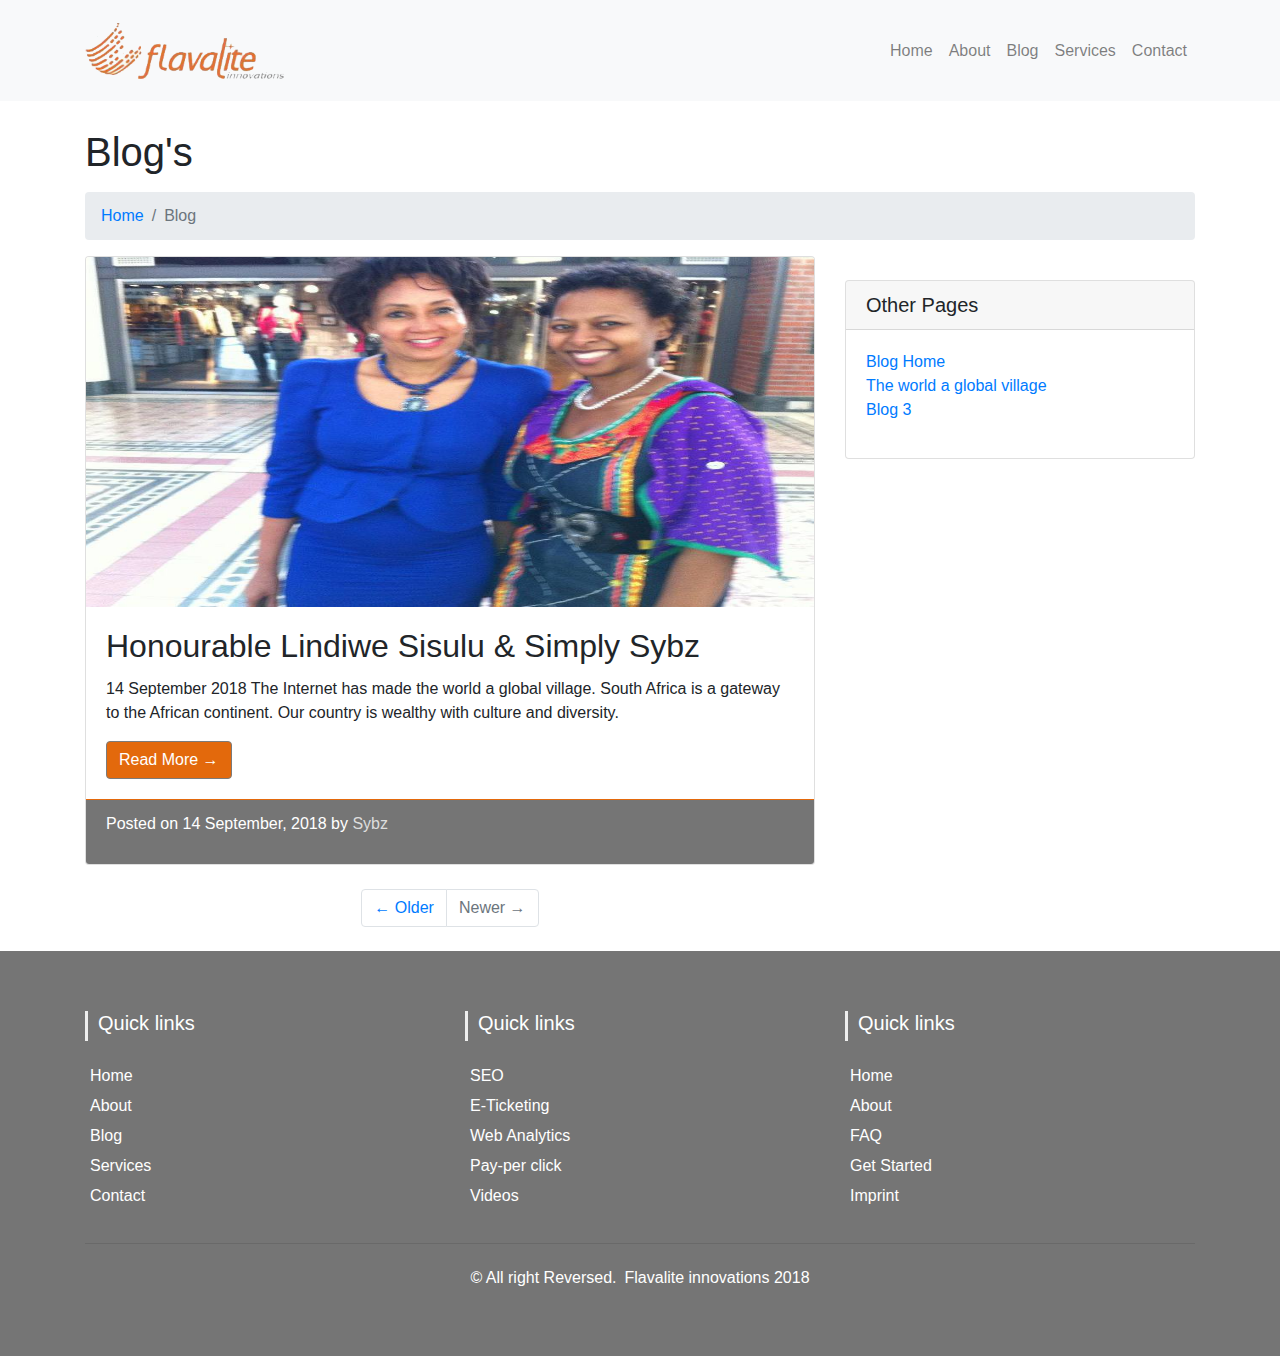
<file: blog-home-1.html>
<!DOCTYPE html>
<html lang="en">

  <head>

    <meta charset="utf-8">
    <meta name="viewport" content="width=device-width, initial-scale=1, shrink-to-fit=no">
    <meta name="description" content="">
    <meta name="author" content="">

    <title>Flavlite</title>

    <!-- Bootstrap core CSS -->
        <link href="css/reset.min.css" rel="stylesheet">

    <link href="vendor/bootstrap/css/bootstrap.min.css" rel="stylesheet">

    <!-- Custom styles for this template -->
    <link href="css/modern-business.css" rel="stylesheet">
        <link rel="shortcut icon" href="./images/Logo-white.jpeg" />


  </head>

  <body>

    <!-- Navigation -->
    <nav class="navbar fixed-top navbar-expand-lg navbar-light bg-light fixed-top">
      <div class="container">
                <a class="navbar-brand" href="index.html"><img src="./images/cropped-Logo-white-600x224-300x121_PNG.png" width="200" height="75"></a>

        <button class="navbar-toggler navbar-toggler-right" type="button" data-toggle="collapse" data-target="#navbarResponsive" aria-controls="navbarResponsive" aria-expanded="false" aria-label="Toggle navigation">
          <span class="navbar-toggler-icon"></span>
        </button>
        <div class="collapse navbar-collapse" id="navbarResponsive">
          <ul class="navbar-nav ml-auto">
             <li class="nav-item">
              <a class="nav-link" href="index.html">Home</a>
            </li>
            <li class="nav-item">
              <a class="nav-link" href="about.html">About</a>
            </li>
             <li class="nav-item">
              <a class="nav-link" href="blog-home-1.html">
                Blog
              </a>
            </li>
            <li class="nav-item">
              <a class="nav-link" href="services.html">Services</a>
            </li>
            <li class="nav-item">
              <a class="nav-link" href="contact.html">Contact</a>
            </li>
           
          </ul>
        </div>
      </div>
    </nav>
<br><br>
    <!-- Page Content -->
    <div class="container">

      <!-- Page Heading/Breadcrumbs -->
      <h1 class="mt-4 mb-3">Blog's
        <small></small>
      </h1>

      <ol class="breadcrumb">
        <li class="breadcrumb-item">
          <a href="index.html">Home</a>
        </li>
        <li class="breadcrumb-item active">Blog</li>
      </ol>

      <div class="row">

        <!-- Blog Entries Column -->
        <div class="col-md-8">

          <!-- Blog Post -->
          <div class="card mb-4">
            <img class="card-img-top" src="./images/HerExcellencyMinisterLindiweSisulu.jpg" alt="Card image cap" width="400" height="350">
            <div class="card-body">
              <h2 class="card-title">Honourable Lindiwe Sisulu & Simply Sybz</h2>
              <p class="card-text">14 September 2018 The Internet has made the world a global village. South Africa is a gateway to the African continent. Our country is wealthy with culture and diversity.</p>
              <a href="blog-post.html" class="btn btn-primary">Read More &rarr;</a>
            </div>
            <div class="card-footer text-muted">
              <p style="color: #fff;">Posted on 14 September, 2018 by
              <a href="#" style="color: #ddd;">Sybz</a></p>
            </div>
          </div>

          <!-- Blog Post -->
         <!--  <div class="card mb-4">
            <img class="card-img-top" src="http://placehold.it/750x300" alt="Card image cap">
            <div class="card-body">
              <h2 class="card-title">Post Title</h2>
              <p class="card-text">Lorem ipsum dolor sit amet, consectetur adipisicing elit. Reiciendis aliquid atque, nulla? Quos cum ex quis soluta, a laboriosam. Dicta expedita corporis animi vero voluptate voluptatibus possimus, veniam magni quis!</p>
              <a href="#" class="btn btn-primary">Read More &rarr;</a>
            </div>
            <div class="card-footer text-muted">
              Posted on January 1, 2017 by
              <a href="#">Start Bootstrap</a>
            </div>
          </div> -->

          <!-- Blog Post -->
          <!-- <div class="card mb-4">
            <img class="card-img-top" src="http://placehold.it/750x300" alt="Card image cap">
            <div class="card-body">
              <h2 class="card-title">Post Title</h2>
              <p class="card-text">Lorem ipsum dolor sit amet, consectetur adipisicing elit. Reiciendis aliquid atque, nulla? Quos cum ex quis soluta, a laboriosam. Dicta expedita corporis animi vero voluptate voluptatibus possimus, veniam magni quis!</p>
              <a href="#" class="btn btn-primary">Read More &rarr;</a>
            </div>
            <div class="card-footer text-muted">
              Posted on January 1, 2017 by
              <a href="#">Start Bootstrap</a>
            </div>
          </div> -->

          <!-- Pagination -->
          <ul class="pagination justify-content-center mb-4">
            <li class="page-item">
              <a class="page-link" href="#">&larr; Older</a>
            </li>
            <li class="page-item disabled">
              <a class="page-link" href="#">Newer &rarr;</a>
            </li>
          </ul>

        </div>

        <!-- Sidebar Widgets Column -->
        <div class="col-md-4">

          <!-- Search Widget -->
       <!--    <div class="card mb-4">
            <h5 class="card-header">Search</h5>
            <div class="card-body">
              <div class="input-group">
                <input type="text" class="form-control" placeholder="Search for...">
                <span class="input-group-btn">
                  <button class="btn btn-secondary" type="button">Go!</button>
                </span>
              </div>
            </div>
          </div> -->

          <!-- Categories Widget -->
          <div class="card my-4">
            <h5 class="card-header">Other Pages</h5>
            <div class="card-body">
              <div class="row">
                 <div class="col-lg-9">
                <ul class="list-unstyled mb-9">
                  <li>
                    <a href="blog-home-1.html">Blog Home</a>
                  </li>
                  <li>
                    <a href="blog-post.html">The world a global village </a>
                  </li>
                  <li>
                    <a href="#">Blog 3</a>
                  </li>
                </ul>
              </div>
              <!--   <div class="col-lg-6">
                  <ul class="list-unstyled mb-0">
                    <li>
                      <a href="#">JavaScript</a>
                    </li>
                    <li>
                      <a href="#">CSS</a>
                    </li>
                    <li>
                      <a href="#">Tutorials</a>
                    </li>
                  </ul>
                </div> -->
              </div>
            </div>
          </div>

          <!-- Side Widget -->
         <!--  <div class="card my-4">
            <h5 class="card-header">Side Widget</h5>
            <div class="card-body">
              You can put anything you want inside of these side widgets. They are easy to use, and feature the new Bootstrap 4 card containers!
            </div>
          </div>
 -->
        </div>

      </div>
      <!-- /.row -->

    </div>
    <!-- /.container -->

    <!-- Footer -->
       <!-- Footer -->
 <section id="footer">
    <div class="container">
      <div class="row text-center text-xs-center text-sm-left text-md-left">
        <div class="col-xs-12 col-sm-4 col-md-4">
          <h5>Quick links</h5>
          <ul class="list-unstyled quick-links">
            <li><a href="index.html"><i class="fa fa-angle-double-right"></i>Home</a></li>
            <li><a href="about.html"><i class="fa fa-angle-double-right"></i>About</a></li>
            <li><a href="blog-home-1.html"><i class="fa fa-angle-double-right"></i>Blog</a></li>
            <li><a href="services.html"><i class="fa fa-angle-double-right"></i>Services</a></li>
            <li><a href="contact.html"><i class="fa fa-angle-double-right"></i>Contact</a></li>
          </ul>
        </div>
        <div class="col-xs-12 col-sm-4 col-md-4">
          <h5>Quick links</h5>
          <ul class="list-unstyled quick-links">
            <li><a href="#"><i class="fa fa-angle-double-right"></i>SEO</a></li>
            <li><a href="#"><i class="fa fa-angle-double-right"></i>E-Ticketing</a></li>
            <li><a href="#"><i class="fa fa-angle-double-right"></i>Web Analytics</a></li>
            <li><a href="#"><i class="fa fa-angle-double-right"></i>Pay-per click</a></li>
            <li><a href="#"><i class="fa fa-angle-double-right"></i>Videos</a></li>
          </ul>
        </div>
        <div class="col-xs-12 col-sm-4 col-md-4">
          <h5>Quick links</h5>
          <ul class="list-unstyled quick-links">
            <li><a href="#"><i class="fa fa-angle-double-right"></i>Home</a></li>
            <li><a href="#"><i class="fa fa-angle-double-right"></i>About</a></li>
            <li><a href="#"><i class="fa fa-angle-double-right"></i>FAQ</a></li>
            <li><a href="#"><i class="fa fa-angle-double-right"></i>Get Started</a></li>
            <li><a href="https://wwwe.sunlimetech.com" title="Design and developed by"><i class="fa fa-angle-double-right"></i>Imprint</a></li>
          </ul>
        </div>
      </div>
       
      <hr>
      <div class="row">
        <div class="col-xs-12 col-sm-12 col-md-12 mt-2 mt-sm-2 text-center text-white">

          <p class="h6">&copy All right Reversed.<a class="text-green ml-2" href="https://www.sunlimetech.com" target="_blank">Flavalite innovations 2018</a></p>
        </div>
        </hr>
      </div>  
    </div>
  </section>
   <!--  <footer class="py-5 bg-dark">
      <div class="container">
        <p class="m-0 text-center text-white">Copyright &copy; Your Website 2018</p>
      </div> -->
      <!-- /.container -->
<!--     </footer>
 -->
    <!-- Bootstrap core JavaScript -->
    <script src="vendor/jquery/jquery.min.js"></script>
    <script src="vendor/bootstrap/js/bootstrap.bundle.min.js"></script>

  </body>

</html>
</file>
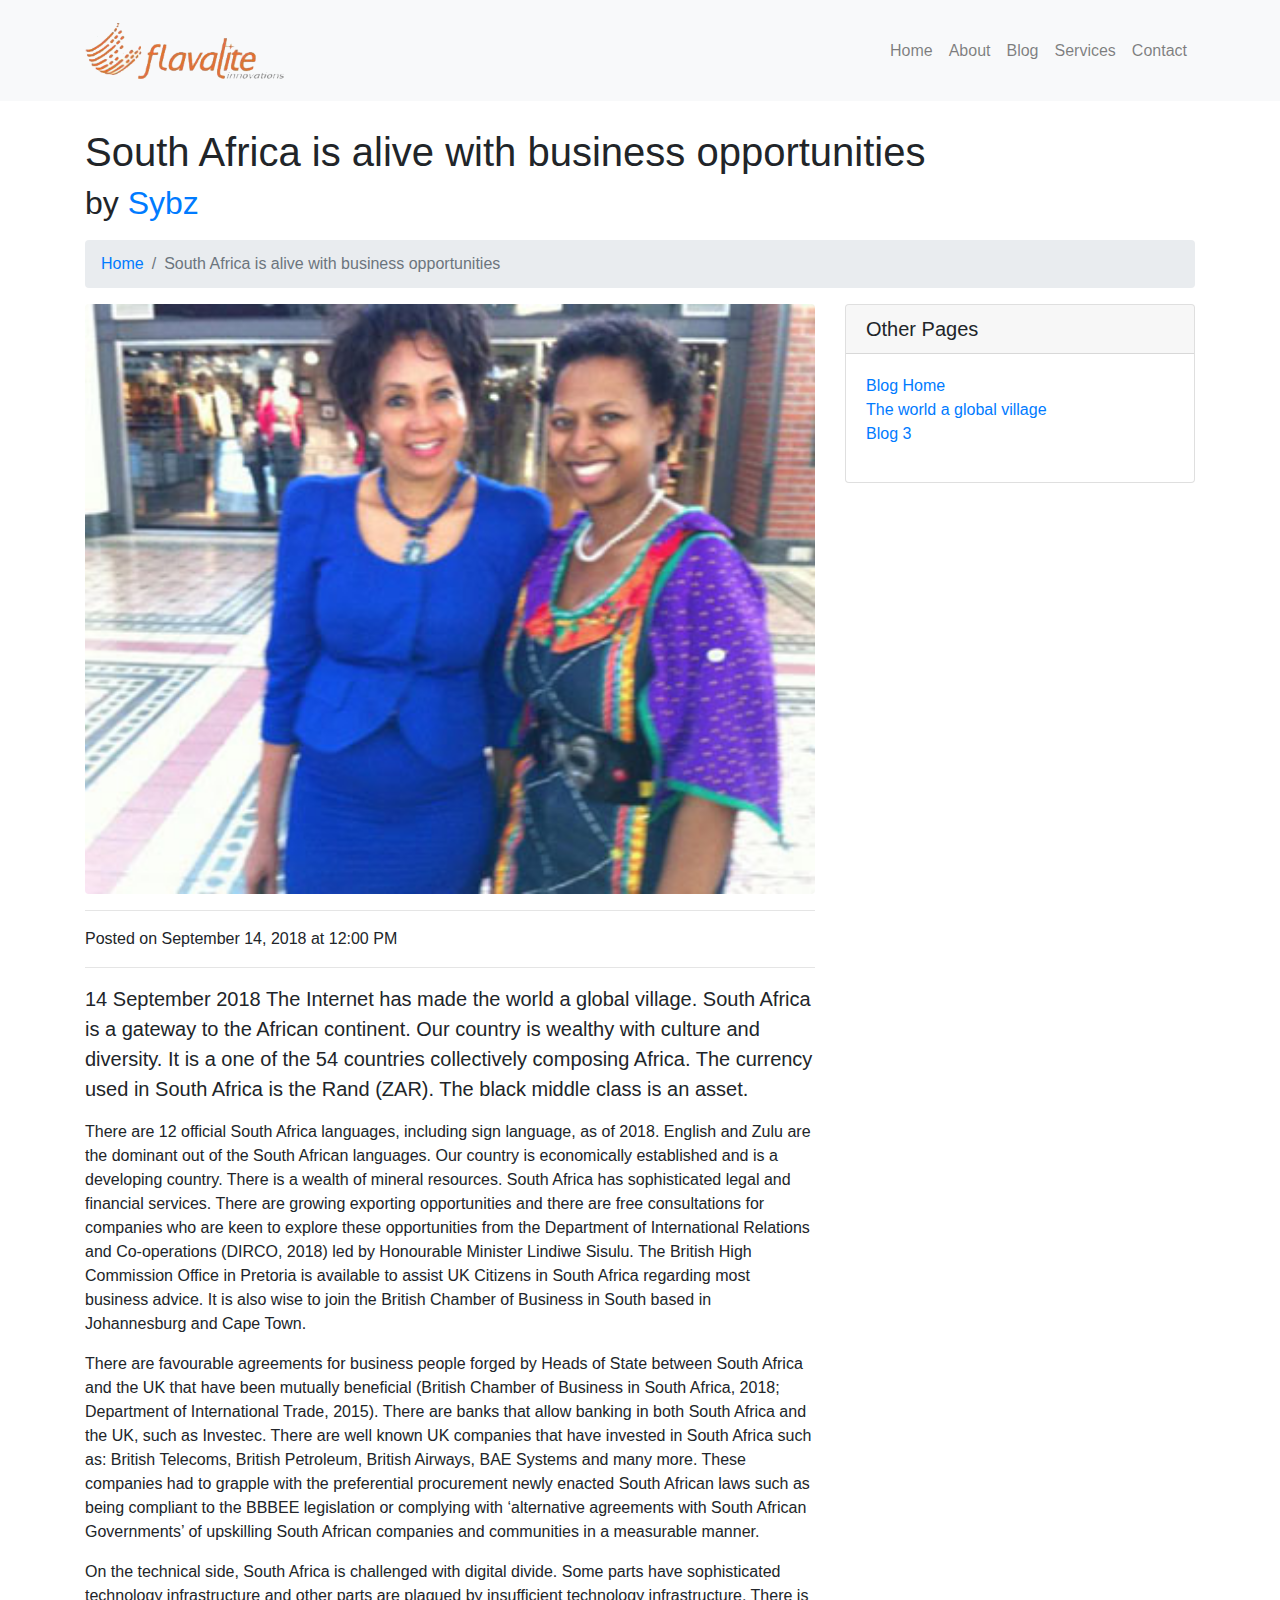
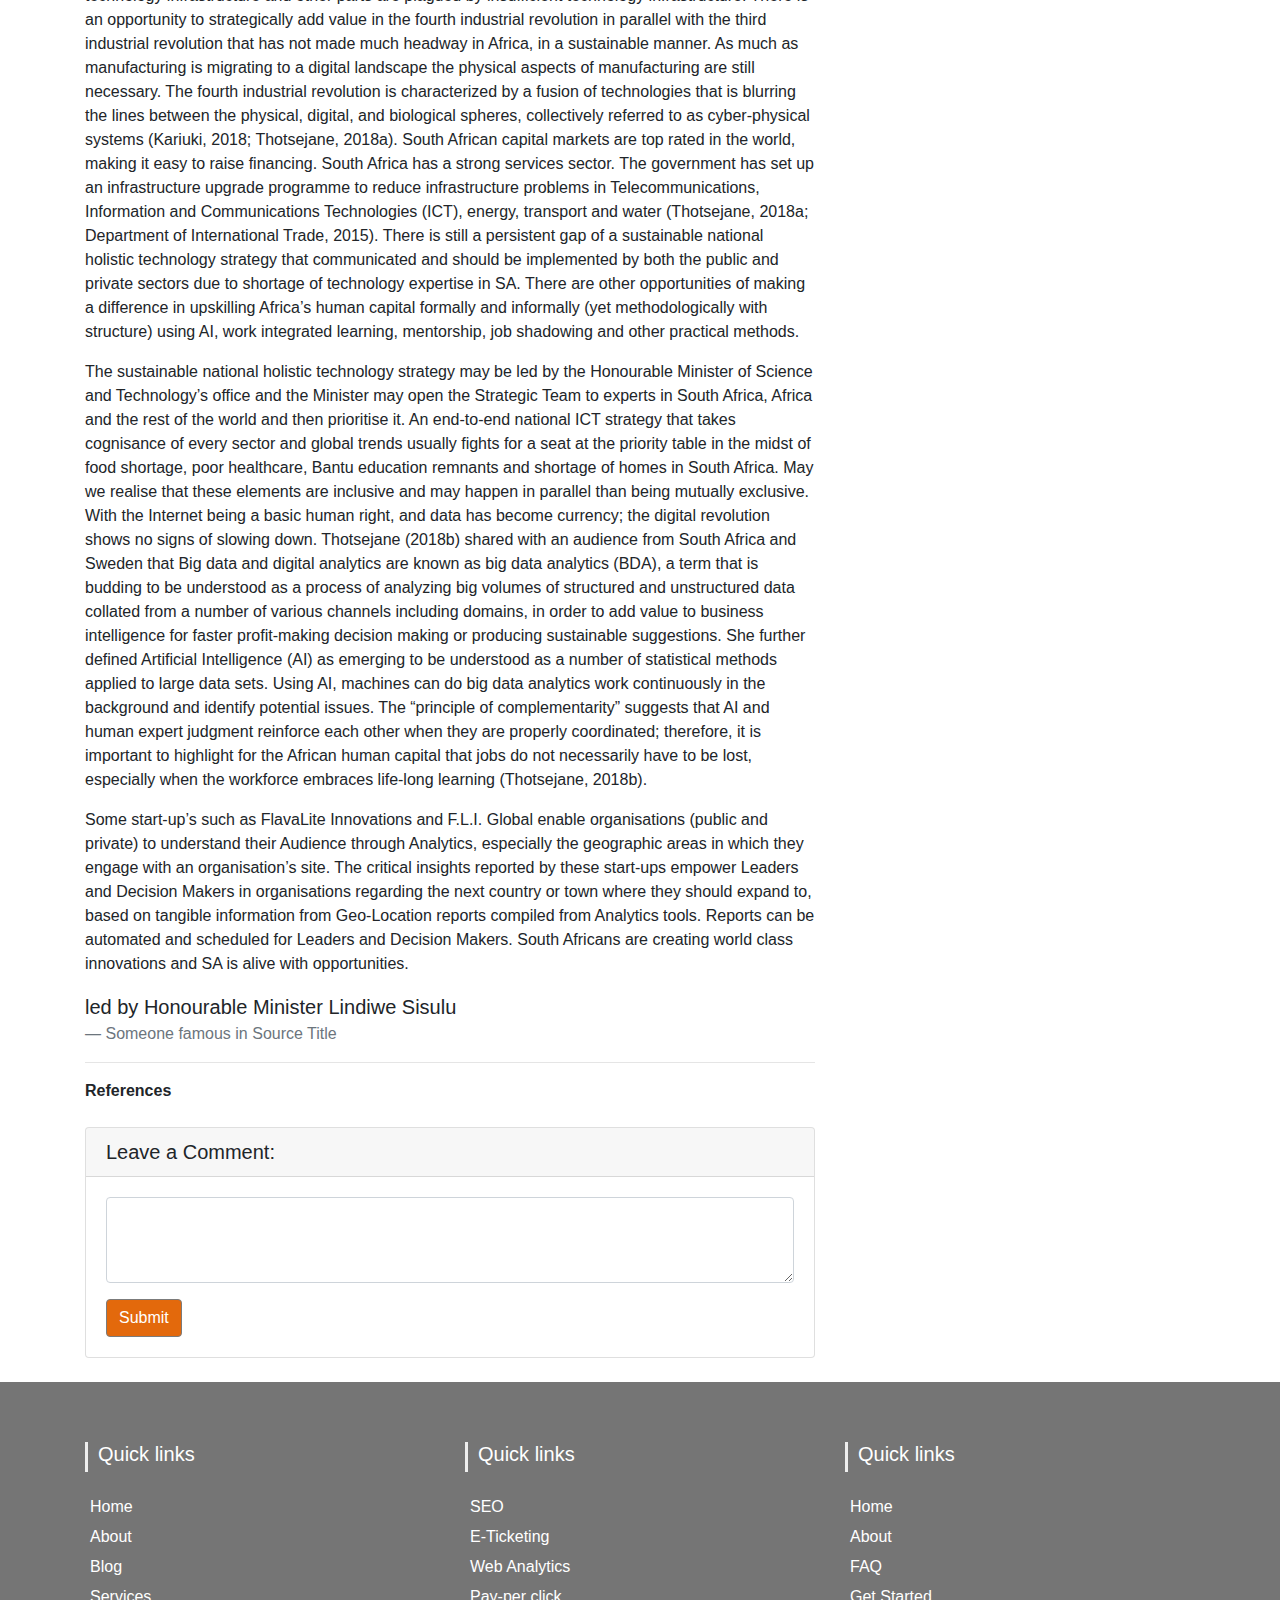
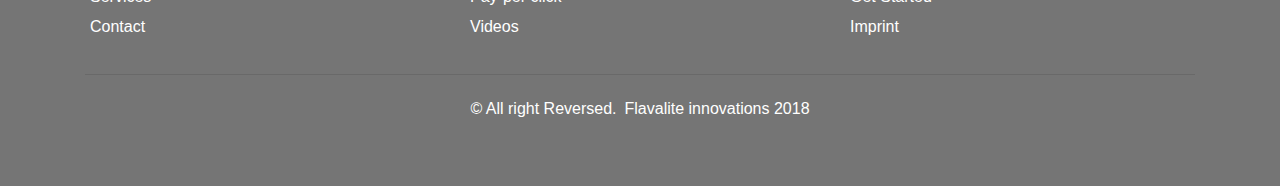
<file: blog-post.html>
<!DOCTYPE html>
<html lang="en">

<head>

  <meta charset="utf-8">
  <meta name="viewport" content="width=device-width, initial-scale=1, shrink-to-fit=no">
  <meta name="description" content="">
  <meta name="author" content="">

  <title>Flavalite</title>

  <!-- Bootstrap core CSS -->
      <link href="css/reset.min.css" rel="stylesheet">

  <link href="vendor/bootstrap/css/bootstrap.min.css" rel="stylesheet">

  <!-- Custom styles for this template -->
  <link href="css/modern-business.css" rel="stylesheet">
      <link rel="shortcut icon" href="./images/Logo-white.jpeg" />


</head>

<body>

  <!-- Navigation -->
  <nav class="navbar fixed-top navbar-expand-lg navbar-light bg-light fixed-top">
    <div class="container">
      <a class="navbar-brand" href="index.html"><img src="./images/cropped-Logo-white-600x224-300x121_PNG.png" width="200" height="75"></a>

      <button class="navbar-toggler navbar-toggler-right" type="button" data-toggle="collapse" data-target="#navbarResponsive" aria-controls="navbarResponsive" aria-expanded="false" aria-label="Toggle navigation">
        <span class="navbar-toggler-icon"></span>
      </button>
      <div class="collapse navbar-collapse" id="navbarResponsive">
        <ul class="navbar-nav ml-auto">
           <li class="nav-item">
              <a class="nav-link" href="index.html">Home</a>
            </li>
          <li class="nav-item">
            <a class="nav-link" href="about.html">About</a>
          </li>
              <li class="nav-item">
            <a class="nav-link" href="blog-home-1.html">Blog</a>
            
          </li>
          <li class="nav-item">
            <a class="nav-link" href="services.html">Services</a>
          </li>
          <li class="nav-item">
            <a class="nav-link" href="contact.html">Contact</a>
          </li>
      
        </ul>
      </div>
    </div>
  </nav>

  <!-- Page Content -->
  <div class="container">
<br><br>
    <!-- Page Heading/Breadcrumbs -->
    <h1 class="mt-4 mb-3">South Africa is alive with business opportunities<br>
      <small>by
        <a href="#">Sybz</a>
      </small>
    </h1>

    <ol class="breadcrumb">
      <li class="breadcrumb-item">
        <a href="index.html">Home</a>
      </li>
      <li class="breadcrumb-item active">South Africa is alive with business opportunities</li>
    </ol>

    <div class="row">

      <!-- Post Content Column -->
      <div class="col-lg-8">

        <!-- Preview Image -->
        <img class="img-fluid rounded" src="./images/HerExcellencyMinisterLindiweSisulu-900x300.jpg" alt="HerExcellencyMinisterLindiweSisulu" width="900" height="300">

        <hr>

        <!-- Date/Time -->
        <p>Posted on September 14, 2018 at 12:00 PM</p>

        <hr>

        <!-- Post Content -->
        <p class="lead">14 September 2018 The Internet has made the world a global village. South Africa is a gateway to the African continent. Our country is wealthy with culture and diversity. It is a one of the 54 countries collectively composing Africa. The currency used in South Africa is the Rand (ZAR). The black middle class is an asset.</p>

        <p>There are 12 official South Africa languages, including sign language, as of 2018. English and Zulu are the dominant out of the South African languages. Our country is economically established and is a developing country. There is a wealth of mineral resources. South Africa has sophisticated legal and financial services. There are growing exporting opportunities and there are free consultations for companies who are keen to explore these opportunities from the Department of International Relations and Co-operations (DIRCO, 2018) led by Honourable Minister Lindiwe Sisulu. The British High Commission Office in Pretoria is available to assist UK Citizens in South Africa regarding most business advice. It is also wise to join the British Chamber of Business in South based in Johannesburg and Cape Town.</p>
          <!-- Image1 macbook -->
        <p>There are favourable agreements for business people forged by Heads of State between South Africa and the UK that have been mutually beneficial (British Chamber of Business in South Africa, 2018; Department of International Trade, 2015). There are banks that allow banking in both South Africa and the UK, such as Investec. There are well known UK companies that have invested in South Africa such as: British Telecoms, British Petroleum, British Airways, BAE Systems and many more. These companies had to grapple with the preferential procurement newly enacted South African laws such as being compliant to the BBBEE legislation or complying with ‘alternative agreements with South African Governments’ of upskilling South African companies and communities in a measurable manner.</p>


        <p>On the technical side, South Africa is challenged with digital divide. Some parts have sophisticated technology infrastructure and other parts are plagued by insufficient technology infrastructure. There is an opportunity to strategically add value in the fourth industrial revolution in parallel with the third industrial revolution that has not made much headway in Africa, in a sustainable manner. As much as manufacturing is migrating to a digital landscape the physical aspects of manufacturing are still necessary. The fourth industrial revolution is characterized by a fusion of technologies that is blurring the lines between the physical, digital, and biological spheres, collectively referred to as cyber-physical systems (Kariuki, 2018; Thotsejane, 2018a). South African capital markets are top rated in the world, making it easy to raise financing. South Africa has a strong services sector. The government has set up an infrastructure upgrade programme to reduce infrastructure problems in Telecommunications, Information and Communications Technologies (ICT), energy, transport and water (Thotsejane, 2018a; Department of International Trade, 2015). There is still a persistent gap of a sustainable national holistic technology strategy that communicated and should be implemented by both the public and private sectors due to shortage of technology expertise in SA. There are other opportunities of making a difference in upskilling Africa’s human capital formally and informally (yet methodologically with structure) using AI, work integrated learning, mentorship, job shadowing and other practical methods.</p>

        <p>The sustainable national holistic technology strategy may be led by the Honourable Minister of Science and Technology’s office and the Minister may open the Strategic Team to experts in South Africa, Africa and the rest of the world and then prioritise it. An end-to-end national ICT strategy that takes cognisance of every sector and global trends usually fights for a seat at the priority table in the midst of food shortage, poor healthcare, Bantu education remnants and shortage of homes in South Africa. May we realise that these elements are inclusive and may happen in parallel than being mutually exclusive. With the Internet being a basic human right, and data has become currency; the digital revolution shows no signs of slowing down. Thotsejane (2018b) shared with an audience from South Africa and Sweden that Big data and digital analytics are known as big data analytics (BDA), a term that is budding to be understood as a process of analyzing big volumes of structured and unstructured data collated from a number of various channels including domains, in order to add value to business intelligence for faster profit-making decision making or producing sustainable suggestions. She further defined Artificial Intelligence (AI) as emerging to be understood as a number of statistical methods applied to large data sets. Using AI, machines can do big data analytics work continuously in the background and identify potential issues. The “principle of complementarity” suggests that AI and human expert judgment reinforce each other when they are properly coordinated; therefore, it is important to highlight for the African human capital that jobs do not necessarily have to be lost, especially when the workforce embraces life-long learning (Thotsejane, 2018b).</p>

        <p>Some start-up’s such as FlavaLite Innovations and F.L.I. Global enable organisations (public and private) to understand their Audience through Analytics, especially the geographic areas in which they engage with an organisation’s site. The critical insights reported by these start-ups empower Leaders and Decision Makers in organisations regarding the next country or town where they should expand to, based on tangible information from Geo-Location reports compiled from Analytics tools. Reports can be automated and scheduled for Leaders and Decision Makers. South Africans are creating world class innovations and SA is alive with opportunities.</p>

          <blockquote class="blockquote">
          <p class="mb-0">led by Honourable Minister Lindiwe Sisulu</p>
          <footer class="blockquote-footer">Someone famous in
            <cite title="Source Title">Source Title</cite>
          </footer>
        </blockquote>
                      
        <hr>
        <strong>References</strong>
          <!-- Image ipod -- >


        

        <!-- Comments Form -->
        <div class="card my-4">
          <h5 class="card-header">Leave a Comment:</h5>
          <div class="card-body">
            <form>
              <div class="form-group">
                <textarea class="form-control" rows="3"></textarea>
              </div>
              <button type="submit" class="btn btn-primary">Submit</button>
            </form>
          </div>
        </div>

        <!-- Single Comment -->
      <!--   <div class="media mb-4">
          <img class="d-flex mr-3 rounded-circle" src="http://placehold.it/50x50" alt="">
          <div class="media-body">
            <h5 class="mt-0">Commenter Name</h5>
           
          </div>
        </div>
 -->
        <!-- Comment with nested comments -->
       <!--  <div class="media mb-4">
          <img class="d-flex mr-3 rounded-circle" src="http://placehold.it/50x50" alt="">
          <div class="media-body">
            <h5 class="mt-0">Commenter Name</h5>
            

            <div class="media mt-4">
              <img class="d-flex mr-3 rounded-circle" src="http://placehold.it/50x50" alt="">
              <div class="media-body">
                <h5 class="mt-0">Commenter Name</h5>
                
              </div>
            </div>

            <div class="media mt-4">
              <img class="d-flex mr-3 rounded-circle" src="http://placehold.it/50x50" alt="">
              <div class="media-body">
                <h5 class="mt-0">Commenter Name</h5>
                
              </div>
            </div>

          </div>
        </div> -->

      </div>

      <!-- Sidebar Widgets Column -->
      <div class="col-md-4">

        <!-- Search Widget -->
        <!-- <div class="card mb-4">
          <h5 class="card-header">Search</h5>
          <div class="card-body">
            <div class="input-group">
              <input type="text" class="form-control" placeholder="Search for...">
              <span class="input-group-btn">
                <button class="btn btn-secondary" type="button">Go!</button>
              </span>
            </div>
          </div>
        </div> -->

        <!-- Categories Widget -->
        <div class="card my-9">
          <h5 class="card-header">Other Pages</h5>
          <div class="card-body">
            <div class="row">
              <div class="col-lg-9">
                <ul class="list-unstyled mb-9">
                  <li>
                    <a href="blog-home-1.html">Blog Home</a>
                  </li>
                  <li>
                    <a href="blog-post.html">The world a global village </a>
                  </li>
                  <li>
                    <a href="#">Blog 3</a>
                  </li>
                </ul>
              </div>
          <!--     <div class="col-lg-9">
                <ul class="list-unstyled mb-9">
                  <li>
                    <a href="#">JavaScript</a>
                  </li>
                  <li>
                    <a href="#">CSS</a>
                  </li>
                  <li>
                    <a href="#">Tutorials</a>
                  </li>
                </ul>
              </div> -->
            </div>
          </div>
        </div>

        <!-- Side Widget -->
     <!--    <div class="card my-4">
          <h5 class="card-header">Side Widget</h5>
          <div class="card-body">
            You can put anything you want inside of these side widgets. They are easy to use, and feature the new Bootstrap 4 card containers!
          </div>
        </div>
 -->
      </div>

    </div>
    <!-- /.row -->

  </div>
  <!-- /.container -->

  <!-- Footer -->
     <!-- Footer -->
  <section id="footer">
    <div class="container">
      <div class="row text-center text-xs-center text-sm-left text-md-left">
        <div class="col-xs-12 col-sm-4 col-md-4">
          <h5>Quick links</h5>
          <ul class="list-unstyled quick-links">
            <li><a href="index.html"><i class="fa fa-angle-double-right"></i>Home</a></li>
            <li><a href="about.html"><i class="fa fa-angle-double-right"></i>About</a></li>
            <li><a href="blog-home-1.html"><i class="fa fa-angle-double-right"></i>Blog</a></li>
            <li><a href="services.html"><i class="fa fa-angle-double-right"></i>Services</a></li>
            <li><a href="contact.html"><i class="fa fa-angle-double-right"></i>Contact</a></li>
          </ul>
        </div>
        <div class="col-xs-12 col-sm-4 col-md-4">
          <h5>Quick links</h5>
          <ul class="list-unstyled quick-links">
            <li><a href="#"><i class="fa fa-angle-double-right"></i>SEO</a></li>
            <li><a href="#"><i class="fa fa-angle-double-right"></i>E-Ticketing</a></li>
            <li><a href="#"><i class="fa fa-angle-double-right"></i>Web Analytics</a></li>
            <li><a href="#"><i class="fa fa-angle-double-right"></i>Pay-per click</a></li>
            <li><a href="#"><i class="fa fa-angle-double-right"></i>Videos</a></li>
          </ul>
        </div>
        <div class="col-xs-12 col-sm-4 col-md-4">
          <h5>Quick links</h5>
          <ul class="list-unstyled quick-links">
            <li><a href="#"><i class="fa fa-angle-double-right"></i>Home</a></li>
            <li><a href="#"><i class="fa fa-angle-double-right"></i>About</a></li>
            <li><a href="#"><i class="fa fa-angle-double-right"></i>FAQ</a></li>
            <li><a href="#"><i class="fa fa-angle-double-right"></i>Get Started</a></li>
            <li><a href="https://wwwe.sunlimetech.com" title="Design and developed by"><i class="fa fa-angle-double-right"></i>Imprint</a></li>
          </ul>
        </div>
      </div>
       
      <hr>
      <div class="row">
        <div class="col-xs-12 col-sm-12 col-md-12 mt-2 mt-sm-2 text-center text-white">

          <p class="h6">&copy All right Reversed.<a class="text-green ml-2" href="https://www.sunlimetech.com" target="_blank">Flavalite innovations 2018</a></p>
        </div>
        </hr>
      </div>  
    </div>
  </section>
 <!--  <footer class="py-5 bg-dark">
    <div class="container">
      <p class="m-0 text-center text-white">Copyright &copy; Your Website 2018</p>
    </div> -->
    <!-- /.container -->
<!--   </footer>
 -->
  <!-- Bootstrap core JavaScript -->
  <script src="vendor/jquery/jquery.min.js"></script>
  <script src="vendor/bootstrap/js/bootstrap.bundle.min.js"></script>

</body>

</html>
</file>
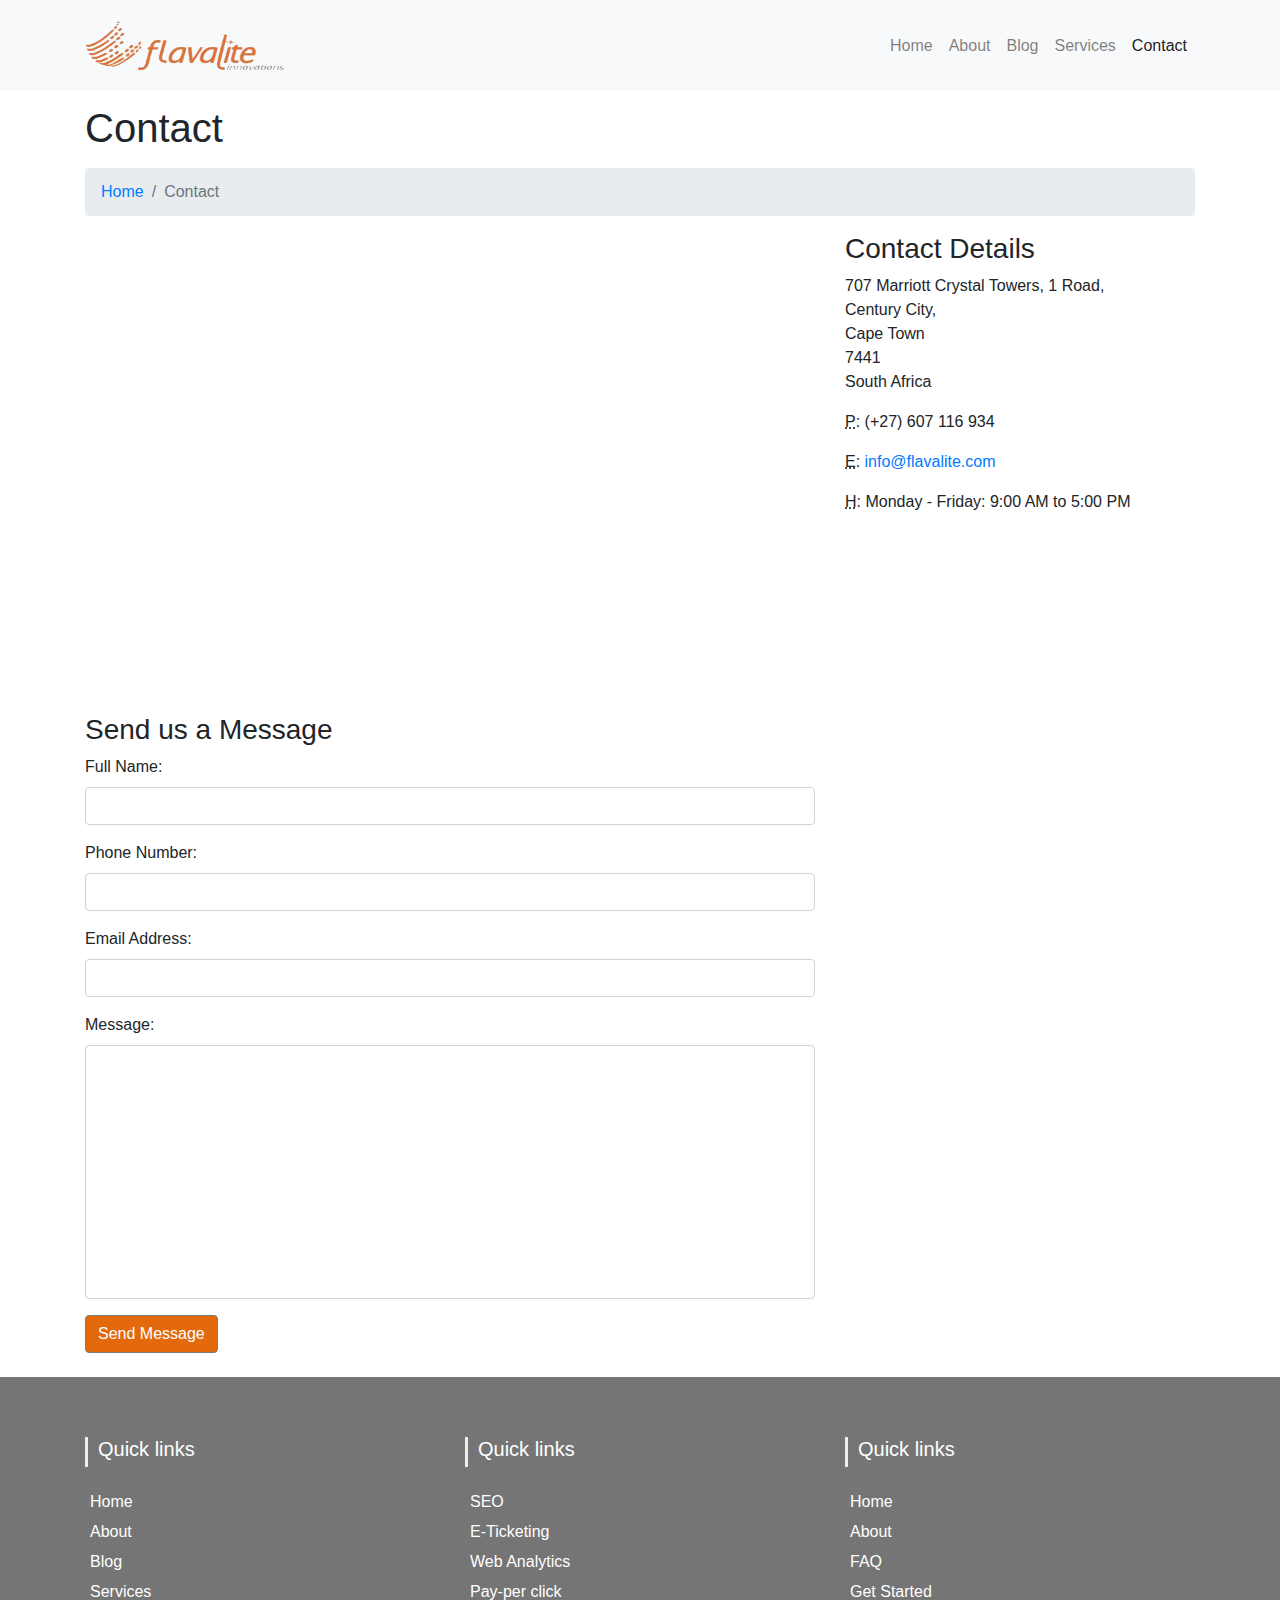
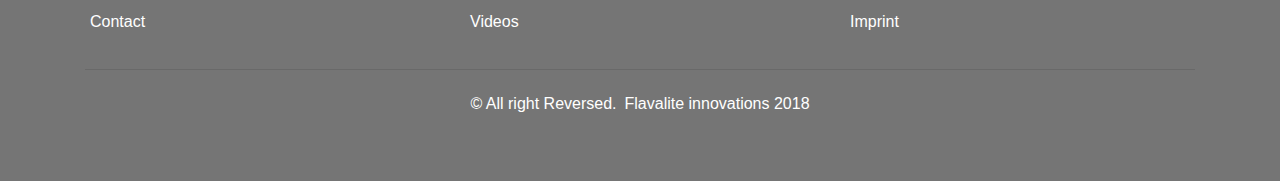
<file: contact.html>
<!DOCTYPE html>
<html lang="en">

  <head>

    <meta charset="utf-8">
    <meta name="viewport" content="width=device-width, initial-scale=1, shrink-to-fit=no">
    <meta name="description" content="">
    <meta name="author" content="">

    <title>Flavalite</title>

    <!-- Bootstrap core CSS -->
        <link href="css/reset.min.css" rel="stylesheet">

    <link href="vendor/bootstrap/css/bootstrap.min.css" rel="stylesheet">

    <!-- Custom styles for this template -->
    <link href="css/modern-business.css" rel="stylesheet">
        <link rel="shortcut icon" href="./images/Logo-white.jpeg" />


  </head>

  <body>

    <!-- Navigation -->
    <nav class="navbar fixed-top navbar-expand-lg navbar-light bg-light fixed-top">
      <div class="container">
        <a class="navbar-brand" href="index.html"><img src="./images/cropped-Logo-white-600x224-300x121_PNG.png" width="200" height="65"></a>
        <button class="navbar-toggler navbar-toggler-right" type="button" data-toggle="collapse" data-target="#navbarResponsive" aria-controls="navbarResponsive" aria-expanded="false" aria-label="Toggle navigation">
          <span class="navbar-toggler-icon"></span>
        </button>
        <div class="collapse navbar-collapse" id="navbarResponsive">
          <ul class="navbar-nav ml-auto">
             <li class="nav-item">
              <a class="nav-link" href="index.html">Home</a>
            </li>
            <li class="nav-item">
              <a class="nav-link" href="about.html">About</a>
            </li>
              <li class="nav-item">
              <a class="nav-link" href="blog-home-1.html">Blog</a>
             
            </li>
            <li class="nav-item">
              <a class="nav-link" href="services.html">Services</a>
            </li>
            <li class="nav-item active">
              <a class="nav-link" href="contact.html">Contact</a>
      
          </ul>
        </div>
      </div>
    </nav>

    <!-- Page Content -->
    <div class="container">
      <br>
      <!-- Page Heading/Breadcrumbs -->
      <h1 class="mt-4 mb-3">Contact
<!--         <small>Subheading</small>
 -->      </h1>

      <ol class="breadcrumb">
        <li class="breadcrumb-item">
          <a href="index.html">Home</a>
        </li>
        <li class="breadcrumb-item active">Contact</li>
      </ol>

      <!-- Content Row -->
      <div class="row">
        <!-- Map Column -->
        <div class="col-lg-8 mb-4">
          <!-- Embedded Google Map Cape Town Map -->
         
            <iframe src="https://www.google.com/maps/embed?pb=!1m18!1m12!1m3!1d3311.8400189410763!2d18.505452815757877!3d-33.893773827787946!2m3!1f0!2f0!3f0!3m2!1i1024!2i768!4f13.1!3m3!1m2!1s0x1dcc5c10f86abd05%3A0xcbd3b3dd8882e868!2sCrystal+Towers!5e0!3m2!1sen!2sza!4v1536662657785" width="100%" height="450px" frameborder="0" scrolling="no" style="border:0" marginheight="0" marginwidth="0" allowfullscreen></iframe>

          <!--End-->

        </div>
        <!-- Contact Details Column -->
        <div class="col-lg-4 mb-4">
          <h3>Contact Details</h3>
          <p>
           707 Marriott Crystal Towers, 1 Road,
            <br>Century City,<br> Cape Town<br> 7441
            <br>
            South Africa
          </p>
          <p>
            <abbr title="Phone">P</abbr>: (+27) 607 116 934
          </p>
          <p>
            <abbr title="Email">E</abbr>:
            <a href="mailto:info@flavalite.com">info@flavalite.com
            </a>
          </p>
          <p>
            <abbr title="Hours">H</abbr>: Monday - Friday: 9:00 AM to 5:00 PM
          </p>
        </div>
      </div>
      <!-- /.row -->

      <!-- Contact Form -->
      <!-- In order to set the email address and subject line for the contact form go to the bin/contact_me.php file. -->
      <div class="row">
        <div class="col-lg-8 mb-4">
          <h3>Send us a Message</h3>
          <form name="sentMessage" id="contactForm" novalidate>
            <div class="control-group form-group">
              <div class="controls">
                <label>Full Name:</label>
                <input type="text" class="form-control" id="name" required data-validation-required-message="Please enter your name.">
                <p class="help-block"></p>
              </div>
            </div>
            <div class="control-group form-group">
              <div class="controls">
                <label>Phone Number:</label>
                <input type="tel" class="form-control" id="phone" required data-validation-required-message="Please enter your phone number.">
              </div>
            </div>
            <div class="control-group form-group">
              <div class="controls">
                <label>Email Address:</label>
                <input type="email" class="form-control" id="email" required data-validation-required-message="Please enter your email address.">
              </div>
            </div>
            <div class="control-group form-group">
              <div class="controls">
                <label>Message:</label>
                <textarea rows="10" cols="100" class="form-control" id="message" required data-validation-required-message="Please enter your message" maxlength="999" style="resize:none"></textarea>
              </div>
            </div>
            <div id="success"></div>
            <!-- For success/fail messages -->
            <button type="submit" class="btn btn-primary" id="sendMessageButton">Send Message</button>
          </form>
        </div>

      </div>
      <!-- /.row -->

    </div>
    <!-- /.container -->

    <!-- Footer -->
       <!-- Footer -->
  <section id="footer">
    <div class="container">
      <div class="row text-center text-xs-center text-sm-left text-md-left">
        <div class="col-xs-12 col-sm-4 col-md-4">
          <h5>Quick links</h5>
          <ul class="list-unstyled quick-links">
            <li><a href="index.html"><i class="fa fa-angle-double-right"></i>Home</a></li>
            <li><a href="about.html"><i class="fa fa-angle-double-right"></i>About</a></li>
            <li><a href="blog-home-1.html"><i class="fa fa-angle-double-right"></i>Blog</a></li>
            <li><a href="services.html"><i class="fa fa-angle-double-right"></i>Services</a></li>
            <li><a href="contact.html"><i class="fa fa-angle-double-right"></i>Contact</a></li>
          </ul>
        </div>
        <div class="col-xs-12 col-sm-4 col-md-4">
          <h5>Quick links</h5>
          <ul class="list-unstyled quick-links">
            <li><a href="#"><i class="fa fa-angle-double-right"></i>SEO</a></li>
            <li><a href="#"><i class="fa fa-angle-double-right"></i>E-Ticketing</a></li>
            <li><a href="#"><i class="fa fa-angle-double-right"></i>Web Analytics</a></li>
            <li><a href="#"><i class="fa fa-angle-double-right"></i>Pay-per click</a></li>
            <li><a href="#"><i class="fa fa-angle-double-right"></i>Videos</a></li>
          </ul>
        </div>
        <div class="col-xs-12 col-sm-4 col-md-4">
          <h5>Quick links</h5>
          <ul class="list-unstyled quick-links">
            <li><a href="#"><i class="fa fa-angle-double-right"></i>Home</a></li>
            <li><a href="#"><i class="fa fa-angle-double-right"></i>About</a></li>
            <li><a href="#"><i class="fa fa-angle-double-right"></i>FAQ</a></li>
            <li><a href="#"><i class="fa fa-angle-double-right"></i>Get Started</a></li>
            <li><a href="https://wwwe.sunlimetech.com" title="Design and developed by"><i class="fa fa-angle-double-right"></i>Imprint</a></li>
          </ul>
        </div>
      </div>
       
      <hr>
      <div class="row">
        <div class="col-xs-12 col-sm-12 col-md-12 mt-2 mt-sm-2 text-center text-white">

          <p class="h6">&copy All right Reversed.<a class="text-green ml-2" href="https://www.sunlimetech.com" target="_blank">Flavalite innovations 2018</a></p>
        </div>
        </hr>
      </div>  
    </div>
  </section>
   <!--  <footer class="py-5 bg-dark">
      <div class="container">
        <p class="m-0 text-center text-white">Copyright &copy; Flavalite Innovations 2018</p>
      </div> -->
      <!-- /.container -->
<!--     </footer>
 -->
    <!-- Bootstrap core JavaScript -->
    <script src="vendor/jquery/jquery.min.js"></script>
    <script src="vendor/bootstrap/js/bootstrap.bundle.min.js"></script>

    <!-- Contact form JavaScript -->
    <!-- Do not edit these files! In order to set the email address and subject line for the contact form go to the bin/contact_me.php file. -->
    <script src="js/jqBootstrapValidation.js"></script>
    <script src="js/contact_me.js"></script>

  </body>

</html>
</file>
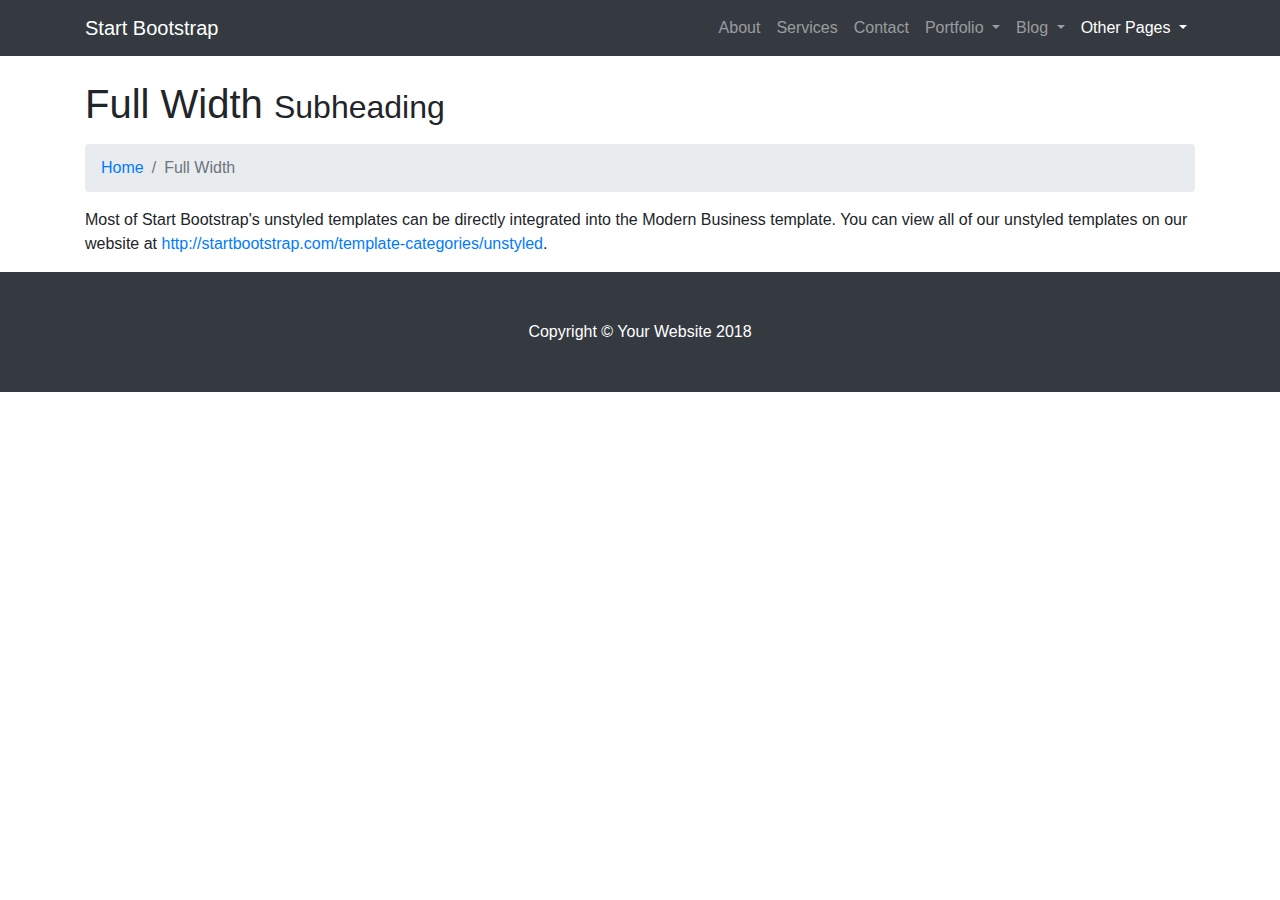
<file: full-width.html>
<!DOCTYPE html>
<html lang="en">

  <head>

    <meta charset="utf-8">
    <meta name="viewport" content="width=device-width, initial-scale=1, shrink-to-fit=no">
    <meta name="description" content="">
    <meta name="author" content="">

    <title>Modern Business - Start Bootstrap Template</title>

    <!-- Bootstrap core CSS -->
    <link href="vendor/bootstrap/css/bootstrap.min.css" rel="stylesheet">

    <!-- Custom styles for this template -->
    <link href="css/modern-business.css" rel="stylesheet">

  </head>

  <body>

    <!-- Navigation -->
    <nav class="navbar fixed-top navbar-expand-lg navbar-dark bg-dark fixed-top">
      <div class="container">
        <a class="navbar-brand" href="index.html">Start Bootstrap</a>
        <button class="navbar-toggler navbar-toggler-right" type="button" data-toggle="collapse" data-target="#navbarResponsive" aria-controls="navbarResponsive" aria-expanded="false" aria-label="Toggle navigation">
          <span class="navbar-toggler-icon"></span>
        </button>
        <div class="collapse navbar-collapse" id="navbarResponsive">
          <ul class="navbar-nav ml-auto">
            <li class="nav-item">
              <a class="nav-link" href="about.html">About</a>
            </li>
            <li class="nav-item">
              <a class="nav-link" href="services.html">Services</a>
            </li>
            <li class="nav-item">
              <a class="nav-link" href="contact.html">Contact</a>
            </li>
            <li class="nav-item dropdown">
              <a class="nav-link dropdown-toggle" href="#" id="navbarDropdownPortfolio" data-toggle="dropdown" aria-haspopup="true" aria-expanded="false">
                Portfolio
              </a>
              <div class="dropdown-menu dropdown-menu-right" aria-labelledby="navbarDropdownPortfolio">
                <a class="dropdown-item" href="portfolio-1-col.html">1 Column Portfolio</a>
                <a class="dropdown-item" href="portfolio-2-col.html">2 Column Portfolio</a>
                <a class="dropdown-item" href="portfolio-3-col.html">3 Column Portfolio</a>
                <a class="dropdown-item" href="portfolio-4-col.html">4 Column Portfolio</a>
                <a class="dropdown-item" href="portfolio-item.html">Single Portfolio Item</a>
              </div>
            </li>
            <li class="nav-item dropdown">
              <a class="nav-link dropdown-toggle" href="#" id="navbarDropdownBlog" data-toggle="dropdown" aria-haspopup="true" aria-expanded="false">
                Blog
              </a>
              <div class="dropdown-menu dropdown-menu-right" aria-labelledby="navbarDropdownBlog">
                <a class="dropdown-item" href="blog-home-1.html">Blog Home 1</a>
                <a class="dropdown-item" href="blog-home-2.html">Blog Home 2</a>
                <a class="dropdown-item" href="blog-post.html">Blog Post</a>
              </div>
            </li>
            <li class="nav-item active dropdown">
              <a class="nav-link dropdown-toggle" href="#" id="navbarDropdownBlog" data-toggle="dropdown" aria-haspopup="true" aria-expanded="false">
                Other Pages
              </a>
              <div class="dropdown-menu dropdown-menu-right" aria-labelledby="navbarDropdownBlog">
                <a class="dropdown-item active" href="full-width.html">Full Width Page</a>
                <a class="dropdown-item" href="sidebar.html">Sidebar Page</a>
                <a class="dropdown-item" href="faq.html">FAQ</a>
                <a class="dropdown-item" href="404.html">404</a>
                <a class="dropdown-item" href="pricing.html">Pricing Table</a>
              </div>
            </li>
          </ul>
        </div>
      </div>
    </nav>

    <!-- Page Content -->
    <div class="container">

      <!-- Page Heading/Breadcrumbs -->
      <h1 class="mt-4 mb-3">Full Width
        <small>Subheading</small>
      </h1>

      <ol class="breadcrumb">
        <li class="breadcrumb-item">
          <a href="index.html">Home</a>
        </li>
        <li class="breadcrumb-item active">Full Width</li>
      </ol>

      <p>Most of Start Bootstrap's unstyled templates can be directly integrated into the Modern Business template. You can view all of our unstyled templates on our website at
        <a href="http://startbootstrap.com/template-categories/unstyled">http://startbootstrap.com/template-categories/unstyled</a>.</p>

    </div>
    <!-- /.container -->

    <!-- Footer -->
    <footer class="py-5 bg-dark">
      <div class="container">
        <p class="m-0 text-center text-white">Copyright &copy; Your Website 2018</p>
      </div>
      <!-- /.container -->
    </footer>

    <!-- Bootstrap core JavaScript -->
    <script src="vendor/jquery/jquery.min.js"></script>
    <script src="vendor/bootstrap/js/bootstrap.bundle.min.js"></script>

  </body>

</html>
</file>
<file: css/modern-business.css>
/*!
 * Start Bootstrap - Modern Business (https://startbootstrap.com/template-overviews/modern-business)
 * Copyright 2013-2017 Start Bootstrap
 * Licensed under MIT (https://github.com/BlackrockDigital/startbootstrap-logomodern-business-nav/blob/master/LICENSE)
 */

body {
  padding-top: 54px;
}


@media (min-width: 992px) {
  body {
    padding-top: 56px;
  }
}

.carousel-item {
  height: 65vh;
  min-height: 300px;
  background: no-repeat center center scroll;
  -webkit-background-size: cover;
  -moz-background-size: cover;
  -o-background-size: cover;
  background-size: cover;
}

.portfolio-item {
  margin-bottom: 30px;
}



.card-footer {
    padding: .75rem 1.25rem;
    background-color: #757575;
    border-top: 1px solid #e3690c;
}
/*logo-slider*/

/* Slider */

.slick-slide {
    margin: 0px 20px;
}

.slick-slide img {
    width: 100%;
}

.slick-slider
{
    position: relative;
    display: block;
    box-sizing: border-box;
    -webkit-user-select: none;
    -moz-user-select: none;
    -ms-user-select: none;
            user-select: none;
    -webkit-touch-callout: none;
    -khtml-user-select: none;
    -ms-touch-action: pan-y;
        touch-action: pan-y;
    -webkit-tap-highlight-color: transparent;
}

.slick-list
{
    position: relative;
    display: block;
    overflow: hidden;
    margin: 0;
    padding: 0;
}
.slick-list:focus
{
    outline: none;
}
.slick-list.dragging
{
    cursor: pointer;
    cursor: hand;
}

.slick-slider .slick-track,
.slick-slider .slick-list
{
    -webkit-transform: translate3d(0, 0, 0);
       -moz-transform: translate3d(0, 0, 0);
        -ms-transform: translate3d(0, 0, 0);
         -o-transform: translate3d(0, 0, 0);
            transform: translate3d(0, 0, 0);
}

.slick-track
{
    position: relative;
    top: 0;
    left: 0;
    display: block;
}
.slick-track:before,
.slick-track:after
{
    display: table;
    content: '';
}
.slick-track:after
{
    clear: both;
}
.slick-loading .slick-track
{
    visibility: hidden;
}

.slick-slide
{
    display: none;
    float: left;
    height: 100%;
    min-height: 1px;
}
[dir='rtl'] .slick-slide
{
    float: right;
}
.slick-slide img
{
    display: block;
}
.slick-slide.slick-loading img
{
    display: none;
}
.slick-slide.dragging img
{
    pointer-events: none;
}
.slick-initialized .slick-slide
{
    display: block;
}
.slick-loading .slick-slide
{
    visibility: hidden;
}
.slick-vertical .slick-slide
{
    display: block;
    height: auto;
    border: 1px solid transparent;
}
.slick-arrow.slick-hidden {
    display: none;
}



/*btn*/
.btn-primary {
    color: #fff;
    background-color: #e3690c;
    border-color: #7b7b7b;
}

.btn-primary:hover {
    text-decoration: none;
     background-color: #e3690c;
    border-color: #7b7b7b;
}
/*footer*/
/* Footer */
@import url('https://maxcdn.bootstrapcdn.com/font-awesome/4.7.0/css/font-awesome.min.css');
section {
    padding: 60px 0;
}

section .section-title {
    text-align: center;
    color: #757575;
    margin-bottom: 50px;
    text-transform: uppercase;
}
#footer {
    background: #757575 !important;
}
#footer h5{
  padding-left: 10px;
    border-left: 3px solid #eeeeee;
    padding-bottom: 6px;
    margin-bottom: 20px;
    color:#ffffff;
}
#footer a {
    color: #ffffff;
    text-decoration: none !important;
    background-color: transparent;
    -webkit-text-decoration-skip: objects;
}
#footer ul.social li{
  padding: 3px 0;
}
#footer ul.social li a i {
    margin-right: 5px;
  font-size:25px;
  -webkit-transition: .5s all ease;
  -moz-transition: .5s all ease;
  transition: .5s all ease;
}
#footer ul.social li:hover a i {
  font-size:30px;
  margin-top:-10px;
}
#footer ul.social li a,
#footer ul.quick-links li a{
  color:#ffffff;
}
#footer ul.social li a:hover{
  color:#eeeeee;
}
#footer ul.quick-links li{
  padding: 3px 0;
  -webkit-transition: .5s all ease;
  -moz-transition: .5s all ease;
  transition: .5s all ease;
}
#footer ul.quick-links li:hover{
  padding: 3px 0;
  margin-left:5px;
  font-weight:700;
}
#footer ul.quick-links li a i{
  margin-right: 5px;
}
#footer ul.quick-links li:hover a i {
    font-weight: 700;
}

@media (max-width:767px){
  #footer h5 {
    padding-left: 0;
    border-left: transparent;
    padding-bottom: 0px;
    margin-bottom: 10px;
}
}
</file>
